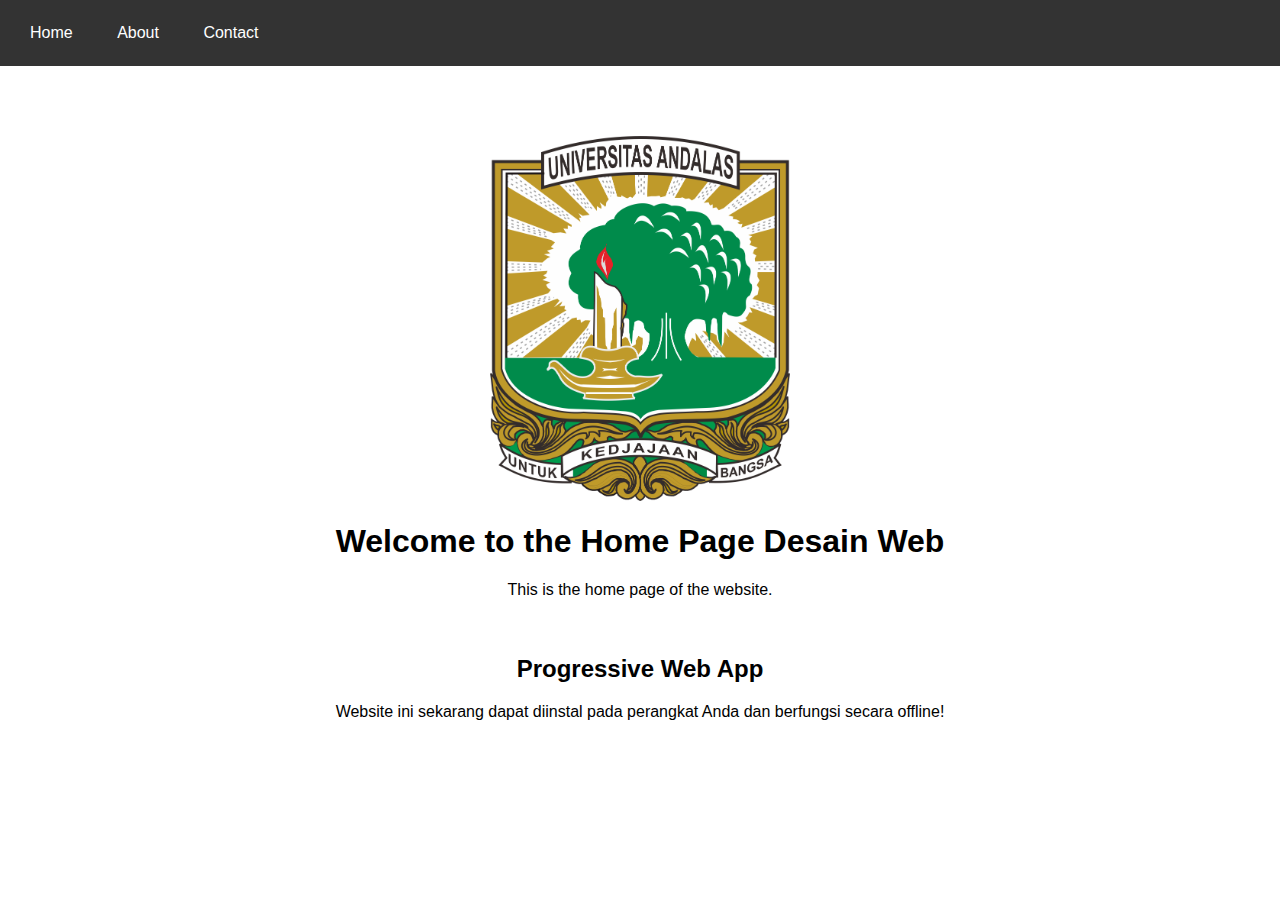
<file: Index.html>
<head>
    <meta charset="UTF-8">
    <meta name="viewport" content="width=device-width, initial-scale=1.0"> 
    <title>Desain Web</title>
    <link rel="stylesheet" type="text/css" href="Style.css"> 
    <link rel="manifest" href="manifest.json"> 
</head>
<body>

    <nav>
        <a href="index.html">Home</a>
        <a href="about.html">About</a>
        <a href="contact.html">Contact</a> 
    </nav>

    <div class="content">
        <img src="LogoUnand.png" alt="Logo Unand" width="300" height="auto"> 

        <h1>Welcome to the Home Page Desain Web</h1>
        <p>This is the home page of the website.</p>
    </div>

    <section>
        <h2>Progressive Web App</h2>
        <p>Website ini sekarang dapat diinstal pada perangkat Anda dan berfungsi secara offline!</p>
    </section>
    
    <button id="install-btn" style="display:none;">Install PWA</button>
    <script src="script.js"></script> 

</body>
</html>
</file>
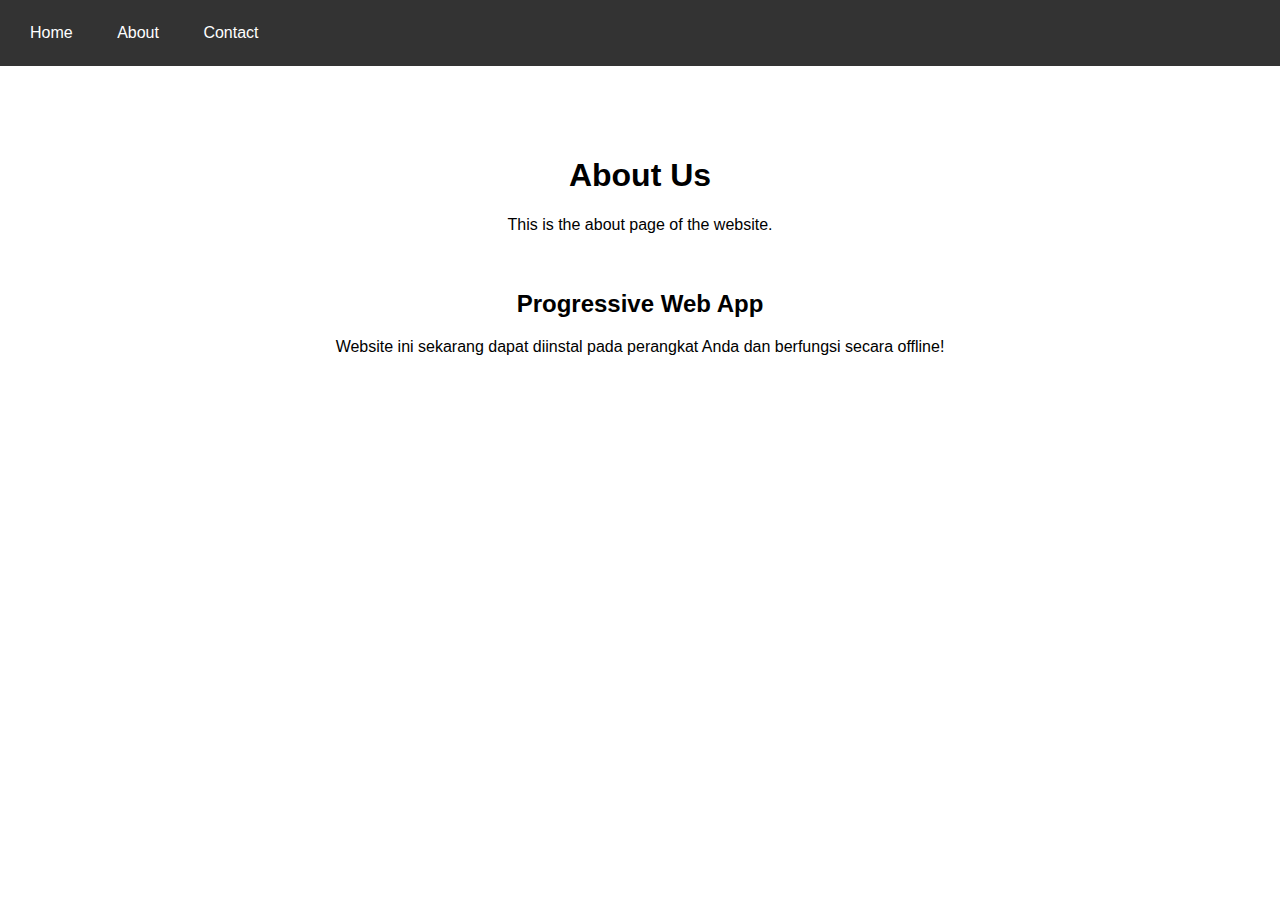
<file: About.html>
<!DOCTYPE html>
<html>
    <head>
        <meta charset="UTF-8">
        <meta name="viewport" content="width=device-width, initial-scale=1.0">
        <title>About</title>
        <link rel="stylesheet" type="text/css" href="Style.css"> 
        <link rel="manifest" href="manifest.json"> 
    </head>
    <body>
    
        <nav>
            <a href="index.html">Home</a>
            <a href="about.html">About</a>
            <a href="contact.html">Contact</a>
        </nav>
    
        <div class="content">
            <h1>About Us</h1>
            <p>This is the about page of the website.</p>
        </div>
        
        <section>
            <h2>Progressive Web App</h2>
            <p>Website ini sekarang dapat diinstal pada perangkat Anda dan berfungsi secara offline!</p>
        </section>
        
        <button id="install-btn" style="display:none;">Install PWA</button>
        <script src="script.js"></script> 
    
    </body>
    </html>
</file>
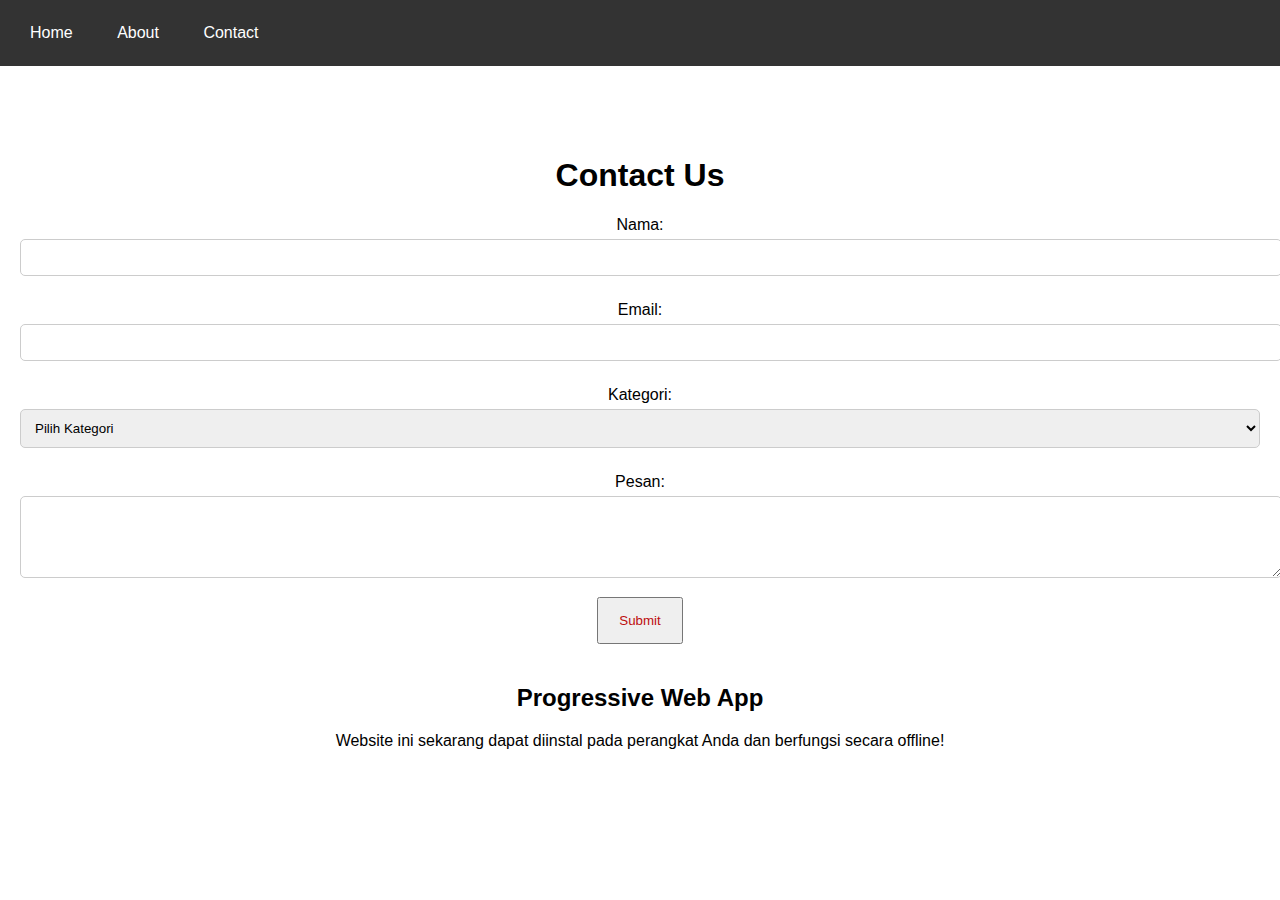
<file: Contact.html>
<!DOCTYPE html>
<html>
    <head>
        <meta charset="UTF-8">
        <meta name="viewport" content="width=device-width, initial-scale=1.0">
        <title>Contact</title>
        <link rel="stylesheet" type="text/css" href="Style.css"> 
        <link rel="manifest" href="manifest.json"> 
    
        <script>
            function tampilkanNotifikasi(event) {
                event.preventDefault(); 
                alert("Form Berhasil Dikirim");
                window.location.href = "Contact.html"; 
            }
        </script>
    </head>
    <body>
    
        <nav>
            <a href="index.html">Home</a>
            <a href="about.html">About</a>
            <a href="contact.html">Contact</a>
        </nav>
    
        <div class="content">
            <h1>Contact Us</h1>
            <form onsubmit="tampilkanNotifikasi(event)">
                <label for="name">Nama:</label>
                <input type="text" id="name" name="name" required>
    
                <label for="email">Email:</label>
                <input type="email" id="email" name="email" required>
    
                <label for="category">Kategori:</label>
                <select id="category" name="category" required>
                    <option value="">Pilih Kategori</option>
                    <option value="pertanyaan">Pertanyaan</option>
                    <option value="saran">Saran</option>
                    <option value="masalah">Masalah</option>
                </select>
    
                <label for="message">Pesan:</label>
                <textarea id="message" name="message" rows="4" required></textarea>
    
                <button type="submit">Submit</button> 
            </form>
        </div>
    
        <section>
            <h2>Progressive Web App</h2>
            <p>Website ini sekarang dapat diinstal pada perangkat Anda dan berfungsi secara offline!</p>
        </section>
          
        <button id="install-btn" style="display:none;">Install PWA</button>
        <script src="script.js"></script> 
    
    </body>
    </html>
</file>
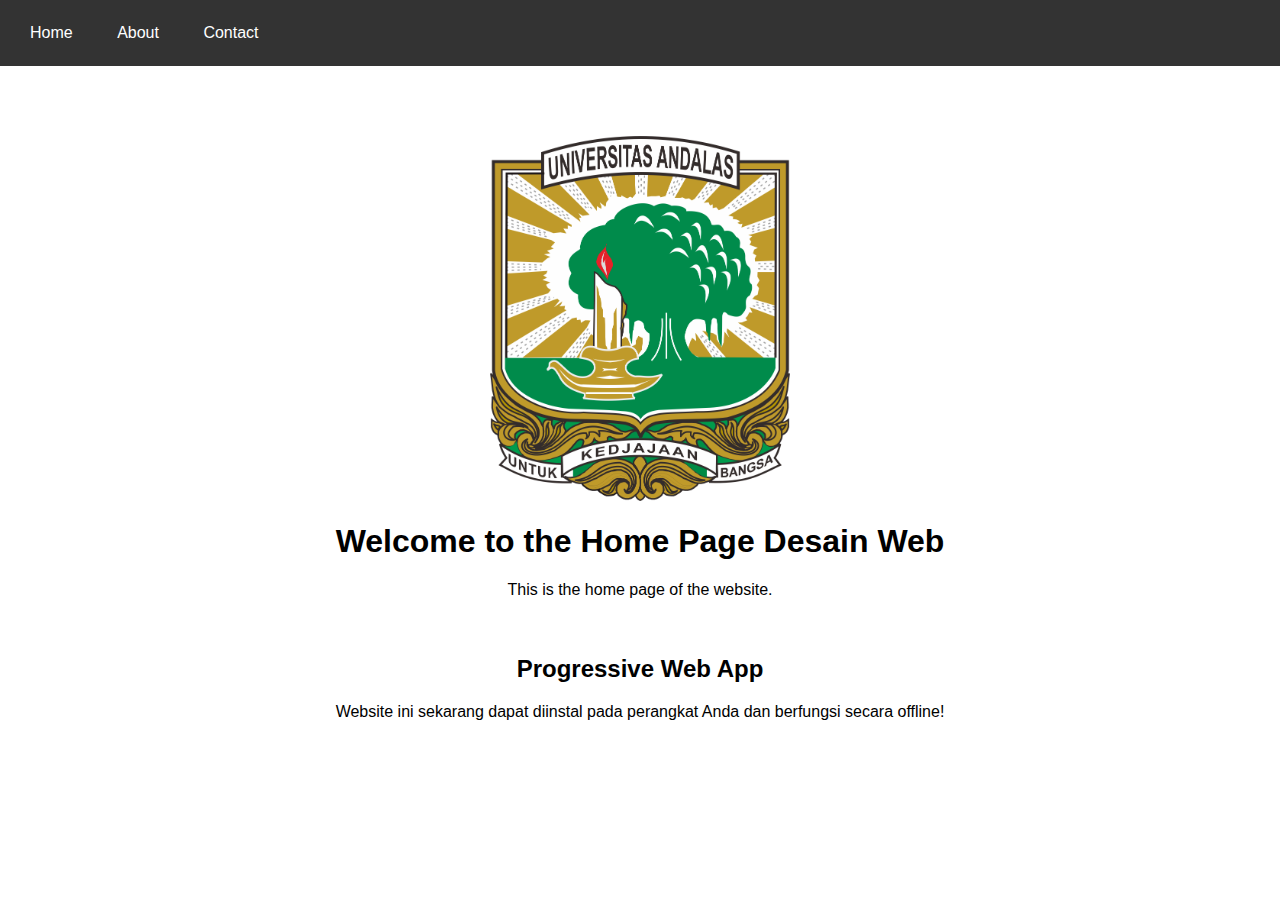
<file: Home.html>
<head>
    <meta charset="UTF-8">
    <meta name="viewport" content="width=device-width, initial-scale=1.0"> 
    <title>Desain Web</title>
    <link rel="stylesheet" type="text/css" href="Style.css"> 
    <link rel="manifest" href="manifest.json"> 
</head>
<body>

    <nav>
        <a href="Home.html">Home</a>
        <a href="About.html">About</a>
        <a href="Contact.html">Contact</a> 
    </nav>

    <div class="content">
        <img src="LogoUnand.png" alt="Logo Unand" width="300" height="auto"> 

        <h1>Welcome to the Home Page Desain Web</h1>
        <p>This is the home page of the website.</p>
    </div>

    <section>
        <h2>Progressive Web App</h2>
        <p>Website ini sekarang dapat diinstal pada perangkat Anda dan berfungsi secara offline!</p>
    </section>
    
    <button id="install-btn" style="display:none;">Install PWA</button>
    <script src="script.js"></script> 

</body>
</html>
</file>
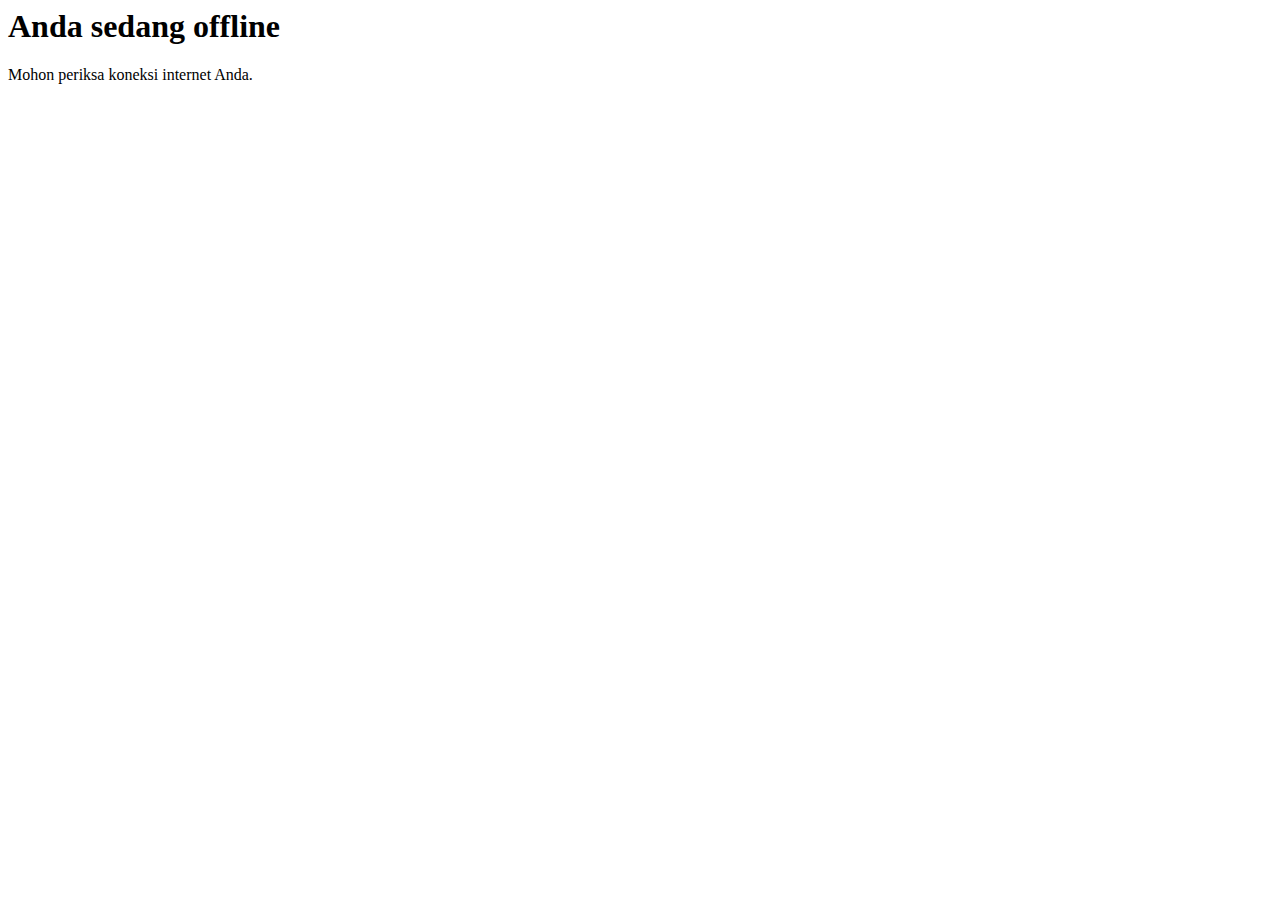
<file: Offline.html>
<html lang="en"></html>
<head>
  <meta charset="UTF-8">
  <meta name="viewport" content="width=device-width, initial-scale=1.0">
  <title>Offline</title>
</head>
<body>
  <h1>Anda sedang offline</h1>
  <p>Mohon periksa koneksi internet Anda.</p>
</body>
</html>
</file>
<file: Style.css>
body {
            font-family: Arial, sans-serif;
            text-align: center;
            margin: 0;
            padding: 0;
        }
        nav {
            background-color: #333;
            padding: 10px;
            text-align: left;
        }
        nav a {
            color: white;
            text-decoration: none;
            padding: 14px 20px;
            display: inline-block;
        }
        nav a:hover {
            background-color: #ddd;
            color: black;
        }
        .content {
            padding: 20px;
            margin-top: 50px;
        }
        form {
            margin-top: 20px;
        }
        label {
            display: block;
            margin: 10px 0 5px;
        }
        input[type="text"], input[type="email"], textarea {
            width: 100%;
            padding: 10px;
            margin-bottom: 15px;
            border: 1px solid #ccc;
            border-radius: 5px;
        }
        select {
            width: 100%;
            padding: 10px;
            margin-bottom: 15px;
            border: 1px solid #ccc;
            border-radius: 5px;
        }
        
        button{
            color: rgb(189, 13, 13);
            text-decoration: none;
            padding: 14px 20px;
            display: inline-block;
        }
        #install-btn {
            position: fixed;
            bottom: 20px;
            left: 50%;
            transform: translateX(-50%);
            background-color: #4CAF50;
            color: white;
            border: none;
            padding: 14px 20px;
            text-align: center;
            font-size: 16px;
            cursor: pointer;
            border-radius: 5px;
            box-shadow: 0px 4px 6px rgba(0, 0, 0, 0.1);
        }
        #install-btn:hover {
            background-color: #45a049;
        }
</file>
